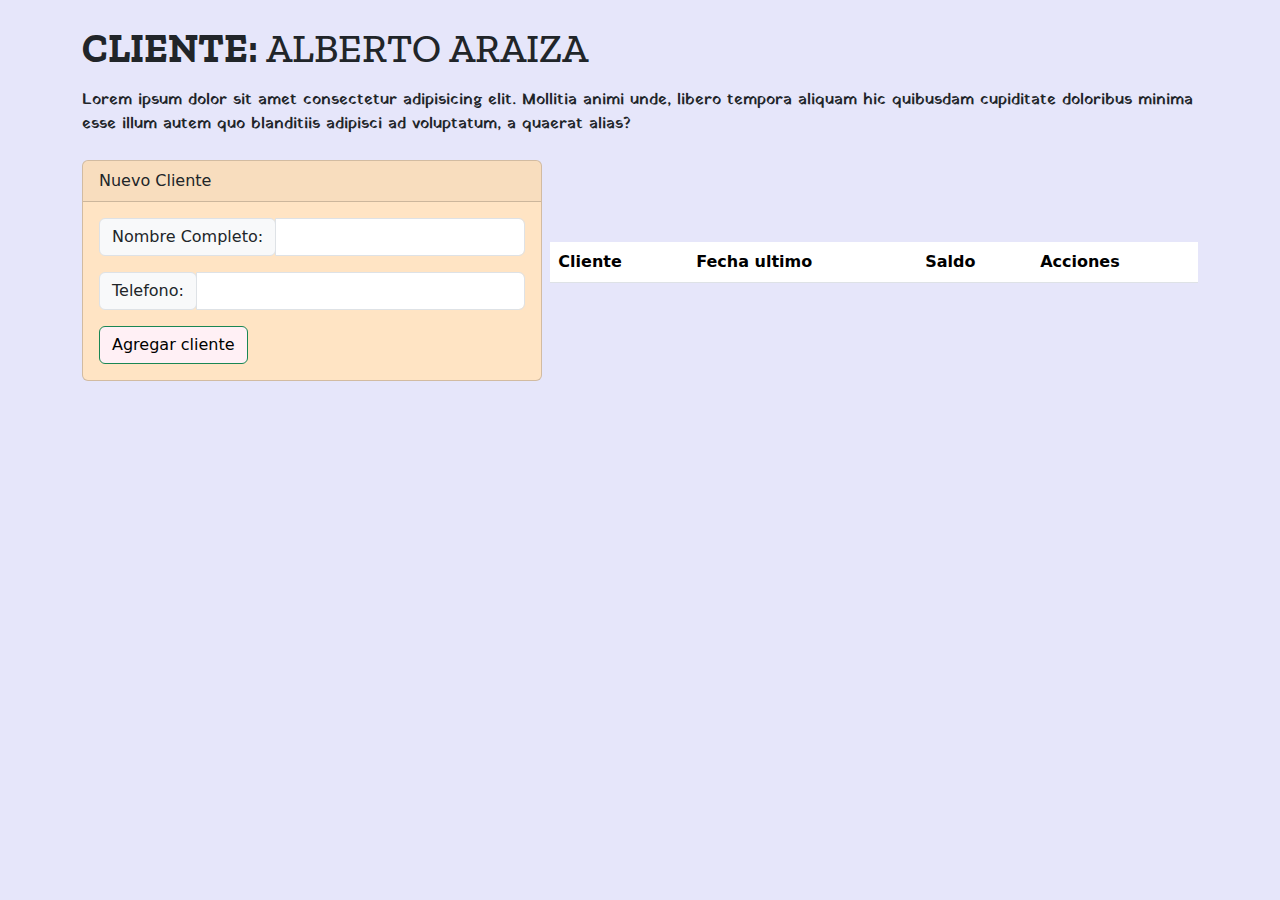
<file: index.html>
<!DOCTYPE html>
<html lang="en">
<head>
    <meta charset="UTF-8">
    <meta name="viewport" content="width=device-width, initial-scale=1.0">
    <link rel="preconnect" href="https://fonts.googleapis.com">
    <link rel="preconnect" href="https://fonts.gstatic.com" crossorigin>
    <link href="https://fonts.googleapis.com/css2?family=Yatra+One&family=Zilla+Slab:ital,wght@0,300;0,400;0,500;0,600;0,700;1,300;1,400;1,500;1,600;1,700&display=swap" rel="stylesheet">
    <link href="https://cdn.jsdelivr.net/npm/bootstrap@5.3.3/dist/css/bootstrap.min.css" rel="stylesheet" integrity="sha384-QWTKZyjpPEjISv5WaRU9OFeRpok6YctnYmDr5pNlyT2bRjXh0JMhjY6hW+ALEwIH" crossorigin="anonymous">
    <script src="https://cdn.jsdelivr.net/npm/bootstrap@5.3.3/dist/js/bootstrap.bundle.min.js" integrity="sha384-YvpcrYf0tY3lHB60NNkmXc5s9fDVZLESaAA55NDzOxhy9GkcIdslK1eN7N6jIeHz" crossorigin="anonymous"></script>
    <link rel="stylesheet" href="css/main.css">
    <title>Carolina Macias</title>
</head>
<body>
    <div class="container">
        <br/>
        <div class="row justify-content-center align-items-center g-2">
            <!-- Modal Body -->
            <!-- if you want to close by clicking outside the modal, delete the last endpoint:data-bs-backdrop and data-bs-keyboard -->
            <div class="modal fade"
                id="modalEditCustomer"
                tabindex="-1"
                data-bs-backdrop="static"
                data-bs-keyboard="false"
                role="dialog"
                aria-labelledby="modalTitleId"
                aria-hidden="true">
                <div class="modal-dialog modal-dialog-scrollable modal-dialog-centered modal-lg" role="document">
                    <form action="javascript:void(0);" method="post">
                        <div class="modal-content">
                            <div class="modal-header">
                                <h5 class="modal-title" id="modalTitleId"> Actualizar cliente</h5>
                                <button type="button"
                                    class="btn-close"
                                    data-bs-dismiss="modal"
                                    aria-label="Close"></button>
                            </div>
                            <div class="modal-body">
                                <div class="input-group mb-3">
                                    <div class="input-group-prepend">
                                        <span class="input-group-text" id="basic-addon3">ID:</span>
                                    </div>
                                    <input
                                        type="text"
                                        class="form-control"
                                        name="edit_id"
                                        id="edit_id"
                                        readonly
                                        aria = "identifier"
                                        aria-describedby="basic-addon3"/>
                                </div>
                                <div class="input-group mb-3">
                                    <div class="input-group-prepend">
                                        <span class="input-group-text" id="basic-addon1">Nombre Completo:</span>
                                    </div>
                                    <input type="text"
                                        class="form-control"
                                        name="edit_fullname" aria-label="edit_fullname" aria-describedby="basic-addon1"
                                        id="edit_fullname"/>
                                </div>
                                <div class="input-group mb-3">
                                    <div class="input-group-prepend">
                                        <span class="input-group-text" id="basic-addon2">Telefono:</span>
                                    </div>
                                    <input type="tel"
                                        class="form-control"
                                        name="edit_phone_number" aria-label="edit_phone_number" aria-describedby="basic-addon2"
                                        id="edit_phone_number"/>
                                </div>
                            </div>
                            <div class="modal-footer">
                                <button type="button" class="btn btn-secondary" data-bs-dismiss="modal" onclick="application.clearEditModal()">Cancelar</button>
                                <button type="button" class="btn btn-success" onclick="application.Update()">Actualizar</button>
                            </div>
                        </div>
                    </form>
                </div>
            </div>
            <p class="h1"><b>CLIENTE:</b> ALBERTO ARAIZA</p>
            <p>Lorem ipsum dolor sit amet consectetur adipisicing elit. Mollitia animi unde, libero tempora aliquam hic quibusdam cupiditate doloribus minima esse illum autem quo blanditiis adipisci ad voluptatum, a quaerat alias?</p>
            <div class="col-md-5">
                <div class="card">
                    <div class="card-header">Nuevo Cliente</div>
                    <div class="card-body">
                        <form action="javascript:void(0)" method="post" onsubmit="application.Add()">
                            <div class="input-group mb-3">
                                <div class="input-group-prepend">
                                    <span class="input-group-text" id="basic-addon1">Nombre Completo:</span>
                                </div>
                                <input type="text"
                                    class="form-control"
                                    name="fullname" aria-label="fullname" aria-describedby="basic-addon1"
                                    id="fullname"/>
                            </div>
                            <div class="input-group mb-3">
                                <div class="input-group-prepend">
                                    <span class="input-group-text" id="basic-addon2">Telefono:</span>
                                </div>
                                <input type="tel"
                                    class="form-control"
                                    name="phone_number" aria-label="phone_number" aria-describedby="basic-addon2"
                                    id="phone_number"/>
                            </div>
                            <button type="submit" class="btn btn-success">
                                Agregar cliente
                            </button>
                        </form>
                    </div>
                </div>
            </div>
            <div class="col-md-7">
                <div class="table-responsive">
                    <table class="table table-hover">
                        <thead>
                            <tr>
                                <th scope="col">Cliente</th>
                                <th scope="col">Fecha ultimo</th>
                                <th scope="col">Saldo</th>
                                <th scope="col">Acciones</th>
                            </tr>
                        </thead>
                        <tbody id="customers">
                        </tbody>
                    </table>
                </div>
            </div>
        </div>
    </div>
    <script src="/js/main.js" />
    <script src="https://code.jquery.com/jquery-3.7.1.js"/>
</body>
</html>
</file>
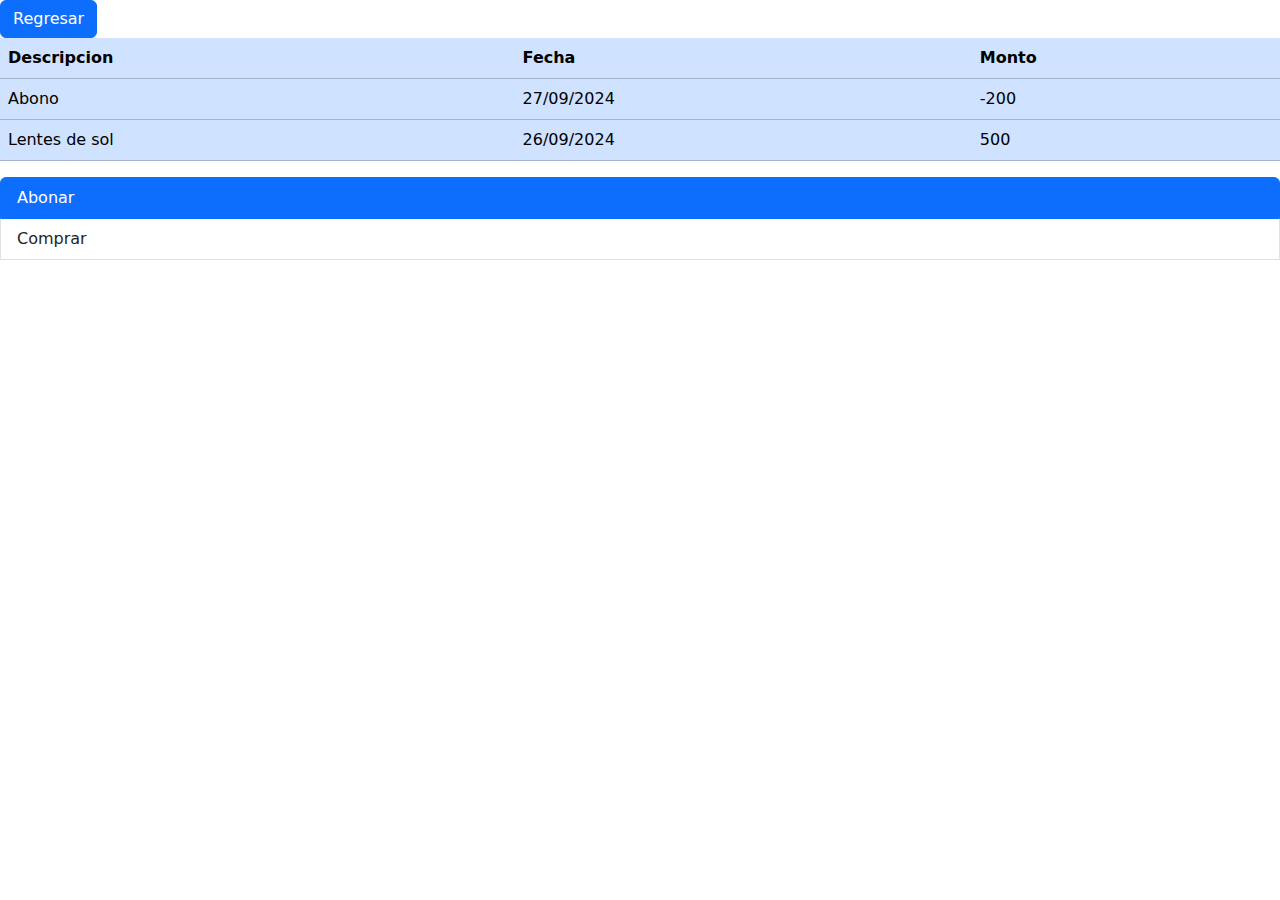
<file: transaction.html>
<!DOCTYPE html>
<html lang="en">
<head>
    <meta charset="UTF-8">
    <meta name="viewport" content="width=device-width, initial-scale=1.0">
    <link href="https://cdn.jsdelivr.net/npm/bootstrap@5.3.3/dist/css/bootstrap.min.css" rel="stylesheet" integrity="sha384-QWTKZyjpPEjISv5WaRU9OFeRpok6YctnYmDr5pNlyT2bRjXh0JMhjY6hW+ALEwIH" crossorigin="anonymous">
    <script src="https://cdn.jsdelivr.net/npm/bootstrap@5.3.3/dist/js/bootstrap.bundle.min.js" integrity="sha384-YvpcrYf0tY3lHB60NNkmXc5s9fDVZLESaAA55NDzOxhy9GkcIdslK1eN7N6jIeHz" crossorigin="anonymous"></script>
    <title>Transacciones</title>
</head>
<body>
    <a class="btn btn-primary"
        href="/"
        role="button">Regresar</a>
    <div class="table-responsive-md">
        <table class="table table-primary">
            <thead>
                <tr>
                    <th scope="col">Descripcion</th>
                    <th scope="col">Fecha</th>
                    <th scope="col">Monto</th>
                </tr>
            </thead>
            <tbody>
                <tr class="">
                    <td scope="row">Abono</td>
                    <td>27/09/2024</td>
                    <td>-200</td>
                </tr>
                <tr class="">
                    <td scope="row">Lentes de sol</td>
                    <td>26/09/2024</td>
                    <td>500</td>
                </tr>
            </tbody>
        </table>
    </div>
    <!-- Hover added -->
    <div class="list-group">
        <button type="button"
            class="list-group-item list-group-item-action active mr-5"
            aria-current="true">Abonar</button>
        <button type="button" class="list-group-item list-group-item-action">Comprar</button>
        <link href="https://cdn.jsdelivr.net/npm/bootstrap@5.3.3/dist/css/bootstrap.min.css" rel="stylesheet" integrity="sha384-QWTKZyjpPEjISv5WaRU9OFeRpok6YctnYmDr5pNlyT2bRjXh0JMhjY6hW+ALEwIH" crossorigin="anonymous">
    <script src="https://cdn.jsdelivr.net/npm/bootstrap@5.3.3/dist/js/bootstrap.bundle.min.js" integrity="sha384-YvpcrYf0tY3lHB60NNkmXc5s9fDVZLESaAA55NDzOxhy9GkcIdslK1eN7N6jIeHz" crossorigin="anonymous"></script>
    </div>
</body>
</html>
</file>
<file: css/main.css>
:root{
    --lavanderBlue : #FFF0F5;
    --beige : #F5F5DC;
    --lavander : #E6E6FA;
    --bisque: #FFE4C4;
}
body{
    background-color: var(--lavander);
}
.h1{
    font-family: "Zilla Slab", serif;
}

.modal-title{
    font-family: "Zilla Slab", serif;
}

p{
    font-family:"Yatra One", system-ui;
}

button.btn-success{
    background-color: var(--lavanderBlue);
    color: #000000;
}
.card{
    background-color: bisque;
}

.td{
    background-color: bisque;
}

button.btn-info{
    background-color: beige;
}
</file>
